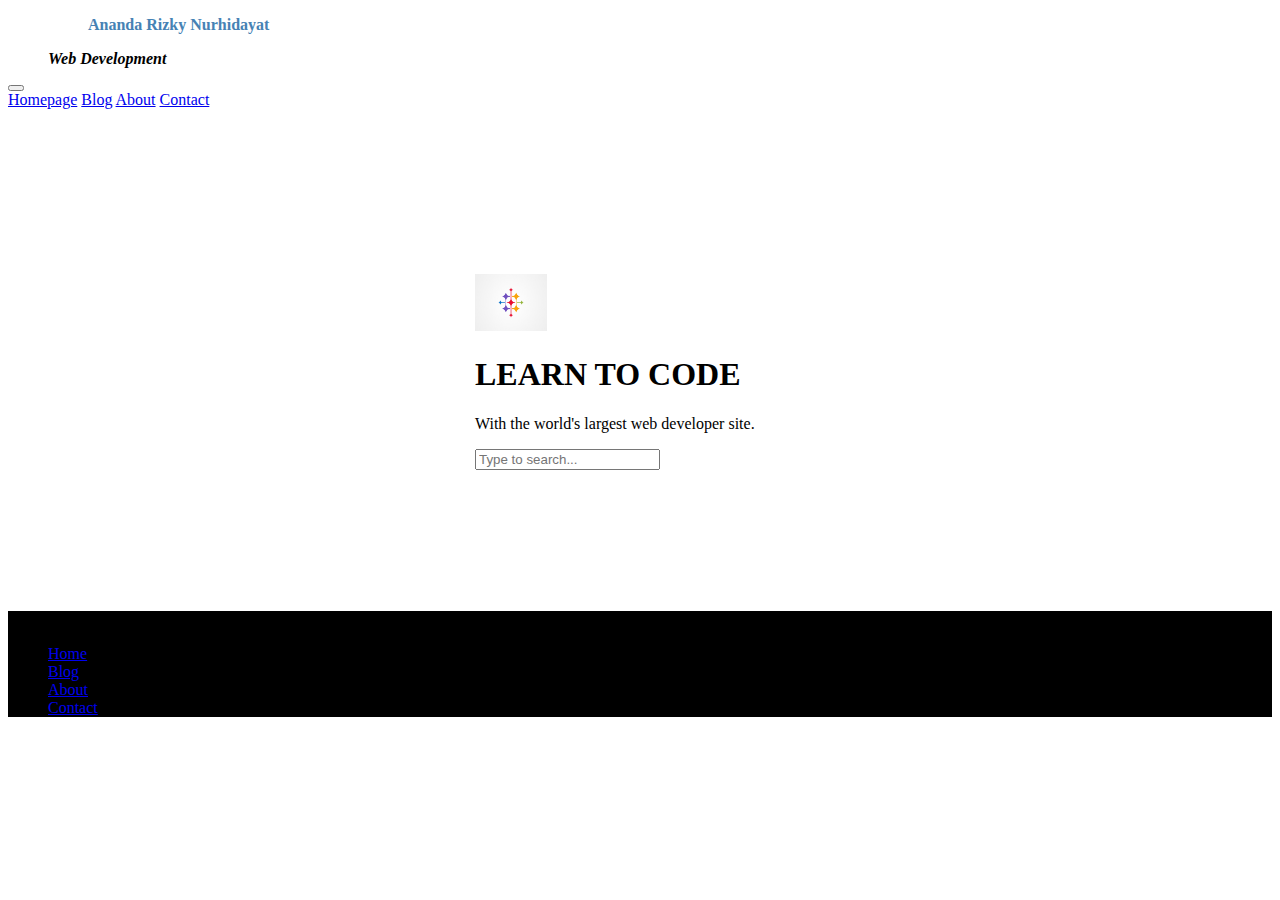
<file: index.html>
<!DOCTYPE html>
<html lang="en">
<head>
    <meta charset="UTF-8">
    <meta http-equiv="X-UA-Compatible" content="IE=edge">
    <meta name="viewport" content="width=device-width, initial-scale=1.0">
    <link href="https://cdn.jsdelivr.net/npm/bootstrap@5.1.3/dist/css/bootstrap.min.css" rel="stylesheet" integrity="sha384-1BmE4kWBq78iYhFldvKuhfTAU6auU8tT94WrHftjDbrCEXSU1oBoqyl2QvZ6jIW3" crossorigin="anonymous">
    <link rel="stylesheet" href="style.css">
    <title>Rizky - Web Development</title>
</head>

<body class="body" id="body">
    <!-- Navbar -->
    <nav class="navbar navbar-dark bg-dark text-light fixed-top">
        <div class="container-fluid">
          <figure>
            <blockquote class="blockquote" style="color: steelblue;">
              <p><b>Ananda Rizky Nurhidayat</b></p>
            </blockquote>
            <figcaption class="blockquote-footer" style="margin-bottom: -10px;">
              <cite title="Source Title"><b>Web Development</b></cite>
            </figcaption>
          </figure>
          <button class="navbar-toggler" style="margin-bottom: 5px;" type="button" data-bs-toggle="collapse" data-bs-target="#navbarNavAltMarkup" aria-controls="navbarNavAltMarkup" aria-expanded="false" aria-label="Toggle navigation">
            <span class="navbar-toggler-icon"></span>
          </button>
          <div class="collapse navbar-collapse" id="navbarNavAltMarkup">
            <div class="navbar-nav ms-auto" style="margin-top: -5px;">
              <a class="nav-link" href="index.html">Homepage</a>
              <a class="nav-link" href="blog.html">Blog</a>
              <a class="nav-link" href="about.html">About</a>
              <a class="nav-link" href="contact.html">Contact</a>
            </div>
          </div>
        </div>
      </nav>
    <!-- Navbar End -->

    <!--Jumbotron-->
      <main class="form-signin text-center modal-dialog-centered">
        <form>
          <img class="mb-4 rounded-circle" src="assets/free-logo.jpg" alt="" width="72" height="57">
          <h1 class="h3 mb-0 fw-bold text-light">LEARN TO CODE</h1>
          <p class="text-light fw-light">With the world's largest web developer site.</p>
      
          <input class="form-control" id="exampleDataList" placeholder="Type to search...">
        </form>
      </main>
    <!--End Jumbotron-->

    <!-- Footers -->
    <div class="container" style="margin-top: 10%;">
      <footer class="container-fluid d-flex flex-wrap justify-content-between align-items-center border-top fixed-bottom bg-dark">
        <p class="col-md-4 mb-0 text-muted">&copy; 2022 Company, Inc</p>
        <ul class="nav col-md-4 justify-content-end">
          <li class="nav-item"><a href="/" class="nav-link px-2 text-muted">Home</a></li>
          <li class="nav-item"><a href="blog.html" class="nav-link px-2 text-muted">Blog</a></li>
          <li class="nav-item"><a href="about.html" class="nav-link px-2 text-muted">About</a></li>
          <li class="nav-item"><a href="contact.html" class="nav-link px-2 text-muted">Contact</a></li>
        </ul>
      </footer>
    </div>
    <!-- End of Footers -->

    <script src="https://cdn.jsdelivr.net/npm/bootstrap@5.1.3/dist/js/bootstrap.bundle.min.js" integrity="sha384-ka7Sk0Gln4gmtz2MlQnikT1wXgYsOg+OMhuP+IlRH9sENBO0LRn5q+8nbTov4+1p" crossorigin="anonymous"></script>
</body>
</html>
</file>
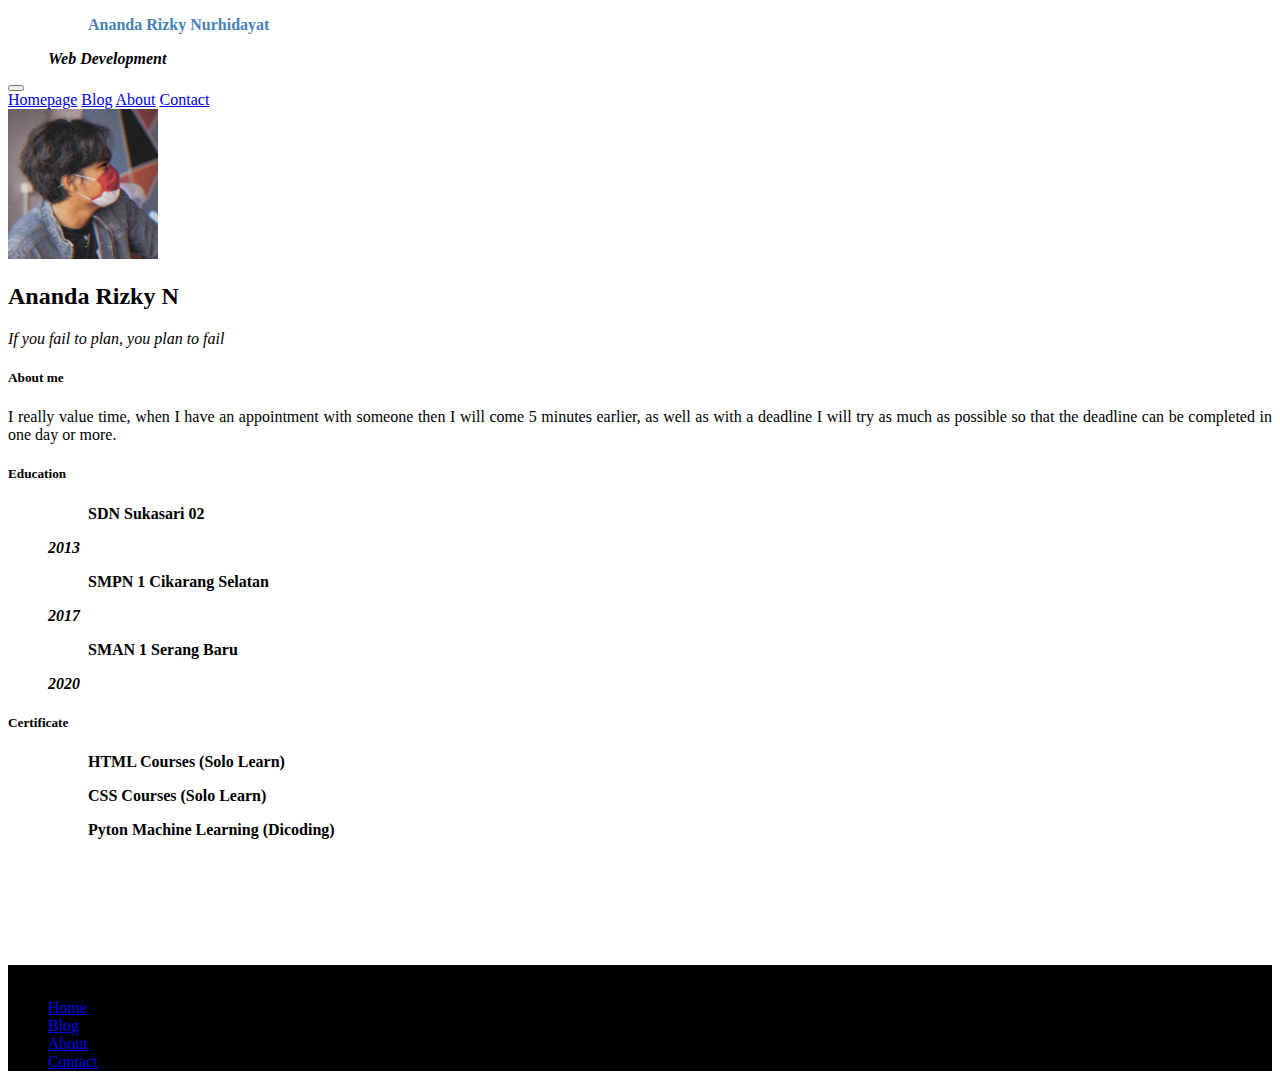
<file: about.html>
<!DOCTYPE html>
<html lang="en">
<head>
    <meta charset="UTF-8">
    <meta http-equiv="X-UA-Compatible" content="IE=edge">
    <meta name="viewport" content="width=device-width, initial-scale=1.0">
    <link href="https://cdn.jsdelivr.net/npm/bootstrap@5.1.3/dist/css/bootstrap.min.css" rel="stylesheet" integrity="sha384-1BmE4kWBq78iYhFldvKuhfTAU6auU8tT94WrHftjDbrCEXSU1oBoqyl2QvZ6jIW3" crossorigin="anonymous">
    <link rel="stylesheet" href="style.css">
    <title>Rizky - Web Development</title>
</head>

<body class="body" id="body">
    <!-- Navbar -->
    <nav class="navbar navbar-dark bg-dark text-light sticky-top">
        <div class="container-fluid">
          <figure>
            <blockquote class="blockquote" style="color: steelblue;">
              <p><b>Ananda Rizky Nurhidayat</b></p>
            </blockquote>
            <figcaption class="blockquote-footer" style="margin-bottom: -10px;">
              <cite title="Source Title"><b>Web Development</b></cite>
            </figcaption>
          </figure>
          <button class="navbar-toggler" style="margin-bottom: 5px;" type="button" data-bs-toggle="collapse" data-bs-target="#navbarNavAltMarkup" aria-controls="navbarNavAltMarkup" aria-expanded="false" aria-label="Toggle navigation">
            <span class="navbar-toggler-icon"></span>
          </button>
          <div class="collapse navbar-collapse" id="navbarNavAltMarkup">
            <div class="navbar-nav" style="margin-top: -5px;">
              <a class="nav-link active" aria-current="page" href="index.html">Homepage</a>
              <a class="nav-link" href="blog.html">Blog</a>
              <a class="nav-link" href="about.html">About</a>
              <a class="nav-link" href="contact.html">Contact</a>
            </div>
          </div>
        </div>
      </nav>
      <!-- Navbar End -->

      <!-- Biograph -->
      <main>
        <div class="d-flex flex-column flex-shrink-0 text-white offcanvas-body" style="width: fit-content;">
          <div class="row text-center align-items-center">
            <div class="col-12">
              <img src="assets/rizky.jpg" width="150" height="150"/>
              <h2 class="mt-2">Ananda Rizky N</h2>
              <i>If you fail to plan, you plan to fail</i>
          </div>
          <div class="row">
            <div class="col-sm-4 g-4">
              <div class="card">
                <div class="card-body bg-dark">
                  <h5 class="card-title text-info">About me</h5>
                </div>
              </div>
              <div class="card">
                <div class="card-body bg-primary bg-opacity-50">
                  <p class="card-title text-light" style="text-align: justify;">
                    I really value time, when I have an appointment with someone then I will come 5 minutes earlier,
                    as well as with a deadline I will try as much as possible so that the deadline can be completed in one day or more.
                  </p>
                </div>
              </div>
            </div>
            <div class="col-sm-4 g-4">
              <div class="card">
                <div class="card-body bg-dark">
                  <h5 class="card-title text-info">Education</h5>
                </div>
              </div>
              <div class="card">
                <div class="card-body bg-success bg-opacity-50" style="text-align: left;">
                    <figure class="education" id="education">
                      <blockquote class="blockquote" style="font-size: medium;">
                        <p><b>SDN Sukasari 02</b></p>
                      </blockquote>
                      <figcaption class="blockquote-footer">
                        <cite title="Source Title"><b>2013</b></cite>
                      </figcaption>
        
                      <blockquote class="blockquote" style="font-size: medium;">
                        <p><b>SMPN 1 Cikarang Selatan</b></p>
                      </blockquote>
                      <figcaption class="blockquote-footer">
                        <cite title="Source Title"><b>2017</b></cite>
                      </figcaption>
        
                      <blockquote class="blockquote" style="font-size: medium;">
                        <p><b>SMAN 1 Serang Baru</b></p>
                      </blockquote>
                      <figcaption class="blockquote-footer">
                        <cite title="Source Title"><b>2020</b></cite>
                      </figcaption>
                    </figure>
                </div>
              </div>
            </div>
            <div class="col-sm-4 g-4">
              <div class="card">
                <div class="card-body bg-dark">
                  <h5 class="card-title text-info">Certificate</h5>
                </div>
              </div>
              <div class="card">
                <div class="card-body bg-primary bg-opacity-50">
                  <p class="card-title text-light" style="text-align: left;">
                    <figure class="certificate" id="certificate">
                      <blockquote class="blockquote" style="font-size: medium;">
                        <p><b>HTML Courses (Solo Learn)</b></p>
                      </blockquote>
        
                      <blockquote class="blockquote" style="font-size: medium;">
                        <p><b>CSS Courses (Solo Learn)</b></p>
                      </blockquote>
        
                      <blockquote class="blockquote" style="font-size: medium;">
                        <p><b>Pyton Machine Learning (Dicoding)</b></p>
                      </blockquote>
                    </figure>
                  </p>
                </div>
              </div>
            </div>
          </div>
        </div>
      </main>
      <!-- End of Biograph -->

    <!-- Footers -->
    <div class="container" style="margin-top: 10%;">
      <footer class="container-fluid d-flex flex-wrap justify-content-between align-items-center border-top fixed-bottom bg-dark">
        <p class="col-md-4 mb-0 text-muted">&copy; 2022 Company, Inc</p>
        <ul class="nav col-md-4 justify-content-end">
          <li class="nav-item"><a href="/" class="nav-link px-2 text-muted">Home</a></li>
          <li class="nav-item"><a href="blog.html" class="nav-link px-2 text-muted">Blog</a></li>
          <li class="nav-item"><a href="about.html" class="nav-link px-2 text-muted">About</a></li>
          <li class="nav-item"><a href="contact.html" class="nav-link px-2 text-muted">Contact</a></li>
        </ul>
      </footer>
    </div>
    <!-- End of Footers -->
    <script src="https://cdn.jsdelivr.net/npm/bootstrap@5.1.3/dist/js/bootstrap.bundle.min.js" integrity="sha384-ka7Sk0Gln4gmtz2MlQnikT1wXgYsOg+OMhuP+IlRH9sENBO0LRn5q+8nbTov4+1p" crossorigin="anonymous"></script>
</body>
</html>
</file>
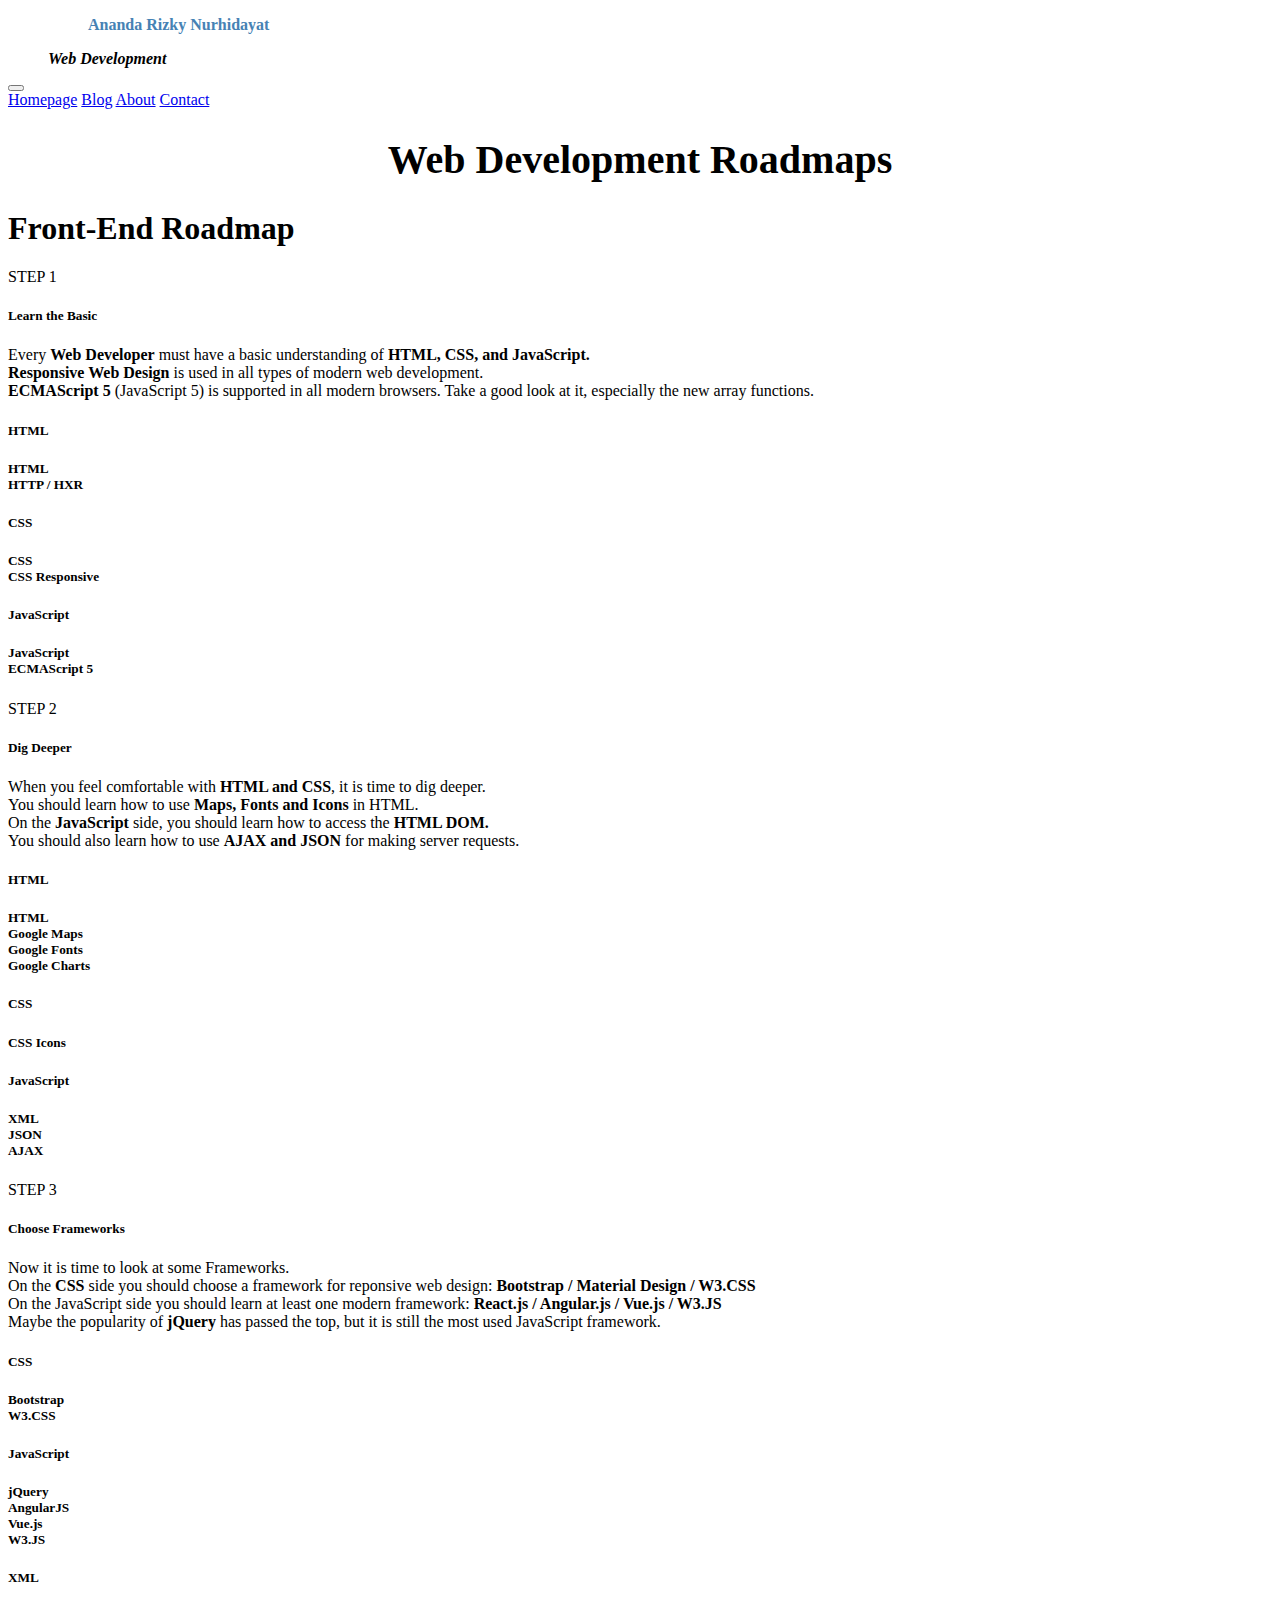
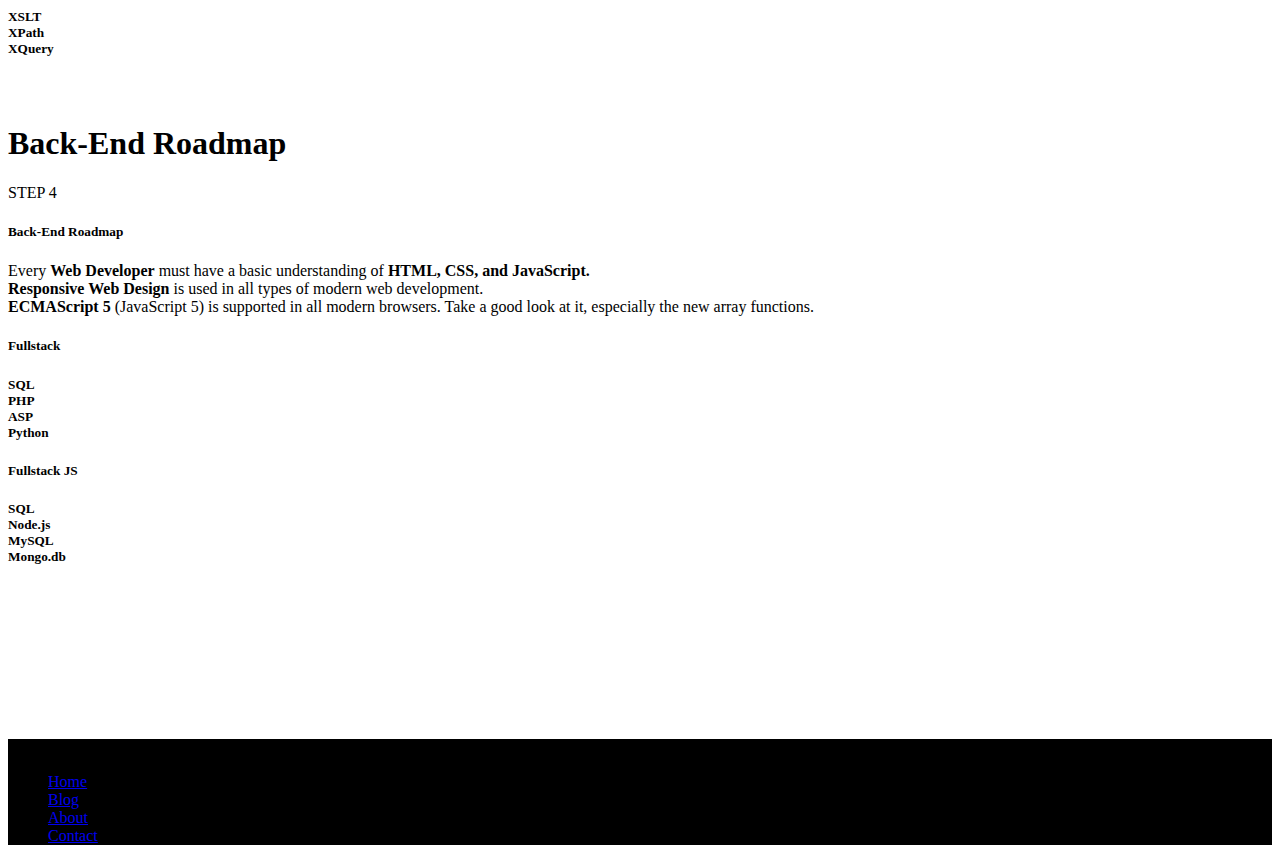
<file: blog.html>
<!DOCTYPE html>
<html lang="en">
<head>
    <meta charset="UTF-8">
    <meta http-equiv="X-UA-Compatible" content="IE=edge">
    <meta name="viewport" content="width=device-width, initial-scale=1.0">
    <link href="https://cdn.jsdelivr.net/npm/bootstrap@5.1.3/dist/css/bootstrap.min.css" rel="stylesheet" integrity="sha384-1BmE4kWBq78iYhFldvKuhfTAU6auU8tT94WrHftjDbrCEXSU1oBoqyl2QvZ6jIW3" crossorigin="anonymous">
    <link rel="stylesheet" href="style.css">
    <title>Rizky - Web Development</title>
</head>

<body class="body" id="body">
    <!-- Navbar -->
    <nav class="navbar navbar-dark bg-dark text-light sticky-top">
        <div class="container-fluid">
          <figure>
            <blockquote class="blockquote" style="color: steelblue;">
              <p><b>Ananda Rizky Nurhidayat</b></p>
            </blockquote>
            <figcaption class="blockquote-footer" style="margin-bottom: -10px;">
              <cite title="Source Title"><b>Web Development</b></cite>
            </figcaption>
          </figure>
          <button class="navbar-toggler" style="margin-bottom: 5px;" type="button" data-bs-toggle="collapse" data-bs-target="#navbarNavAltMarkup" aria-controls="navbarNavAltMarkup" aria-expanded="false" aria-label="Toggle navigation">
            <span class="navbar-toggler-icon"></span>
          </button>
          <div class="collapse navbar-collapse" id="navbarNavAltMarkup">
            <div class="navbar-nav" style="margin-top: -5px;">
              <a class="nav-link active" aria-current="page" href="index.html">Homepage</a>
              <a class="nav-link" href="blog.html">Blog</a>
              <a class="nav-link" href="about.html">About</a>
              <a class="nav-link" href="contact.html">Contact</a>
            </div>
          </div>
        </div>
      </nav>
      <!-- Navbar End -->

          <!-- Front-End Roadmap -->
          <h1 class="heading text-light" style="text-align: center; font-size: 40px;">Web Development Roadmaps</h1>
          <div class ="blog container" id="blog" style="padding-bottom: 2%;">
            <div class="p-3 mb-4 text-dark rounded offcanvas-title">
              <div class="col-md-12">
                <h1 class="display-5 fst-italic text-light text-opacity-50 text-center">Front-End Roadmap</h1>
                <div class="card text-center">
                  <div class="card-header">
                    STEP 1
                  </div>
                  <div class="card-body bg-secondary bg-opacity-75 text-light">
                    <h5 class="card-title">Learn the Basic</h5>
                      <p class="card-text text-dark" style="text-align: left;">Every <b>Web Developer</b> must have a basic understanding of <b>HTML, CSS, and JavaScript.</b></br>
                        <b>Responsive Web Design</b> is used in all types of modern web development. </br>
                        <b>ECMAScript 5</b> (JavaScript 5) is supported in all modern browsers. Take a good look at it, especially the new array functions.
                      </p>
                      <div class="row">
                        <div class="col-sm-4 g-4">
                          <div class="card">
                            <div class="card-body text-dark">
                              <h5 class="card-title">HTML</h5>
                            </div>
                          </div>
                          <div class="card">
                            <div class="card-body bg-dark">
                              <h5 class="card-title text-light" style="text-align: left;">
                                HTML </br>
                                HTTP / HXR
                              </h5>
                            </div>
                          </div>
                        </div>
                        <div class="col-sm-4 g-4">
                          <div class="card">
                            <div class="card-body text-dark">
                              <h5 class="card-title">CSS</h5>
                            </div>
                          </div>
                          <div class="card">
                            <div class="card-body bg-dark">
                              <h5 class="card-title text-light" style="text-align: left;">
                                CSS </br>
                                CSS Responsive
                              </h5>
                            </div>
                          </div>
                        </div>
                        <div class="col-sm-4 g-4">
                          <div class="card">
                            <div class="card-body text-dark">
                              <h5 class="card-title">JavaScript</h5>
                            </div>
                          </div>
                          <div class="card">
                            <div class="card-body bg-dark">
                              <h5 class="card-title text-light" style="text-align: left;">
                                JavaScript </br>
                                ECMAScript 5
                              </h5>
                            </div>
                          </div>
                        </div>
                      </div>
                  </div>
                </div>
              </div>

                <div class="card mt-3 text-center">
                  <div class="card-header">
                    STEP 2
                  </div>
                  <div class="card-body bg-warning bg-opacity-75 text-light">
                    <h5 class="card-title">Dig Deeper</h5>
                      <p class="card-text text-dark" style="text-align: left;">When you feel comfortable with <b>HTML and CSS</b>, it is time to dig deeper.</br>
                        You should learn how to use <b>Maps, Fonts and Icons</b> in HTML.</br>
                        On the <b>JavaScript</b> side, you should learn how to access the <b>HTML DOM.</b></br>
                        You should also learn how to use <b>AJAX and JSON</b> for making server requests.
                      </p>
                      <div class="row">
                        <div class="col-sm-4 g-4">
                          <div class="card">
                            <div class="card-body text-dark">
                              <h5 class="card-title">HTML</h5>
                            </div>
                          </div>
                          <div class="card">
                            <div class="card-body bg-dark">
                              <h5 class="card-title text-light" style="text-align: left;">
                                HTML </br>
                                Google Maps </br>
                                Google Fonts </br>
                                Google Charts
                              </h5>
                            </div>
                          </div>
                        </div>
                        <div class="col-sm-4 g-4">
                          <div class="card">
                            <div class="card-body text-dark">
                              <h5 class="card-title">CSS</h5>
                            </div>
                          </div>
                          <div class="card">
                            <div class="card-body bg-dark">
                              <h5 class="card-title text-light" style="text-align: left;">
                                CSS Icons
                              </h5>
                            </div>
                          </div>
                        </div>
                        <div class="col-sm-4 g-4">
                          <div class="card">
                            <div class="card-body text-dark">
                              <h5 class="card-title">JavaScript</h5>
                            </div>
                          </div>
                          <div class="card">
                            <div class="card-body bg-dark">
                              <h5 class="card-title text-light" style="text-align: left;">
                                XML </br>
                                JSON </br>
                                AJAX </br>
                              </h5>
                            </div>
                          </div>
                        </div>
                      </div>
                    </div>
                  </div>

                <div class="card mt-3 text-center">
                  <div class="card-header">
                    STEP 3
                  </div>
                  <div class="card-body bg-success bg-opacity-75 text-light">
                    <h5 class="card-title">Choose Frameworks</h5>
                      <p class="card-text text-dark" style="text-align: left;">
                        Now it is time to look at some Frameworks. </br>
                        On the <b>CSS</b> side you should choose a framework for reponsive web design: <b>Bootstrap  /  Material Design  /  W3.CSS</b> </br>
                        On the JavaScript side you should learn at least one modern framework: <b>React.js  /  Angular.js  /  Vue.js   /  W3.JS</b> </br>
                        Maybe the popularity of <b>jQuery</b> has passed the top, but it is still the most used JavaScript framework.
                      </p>
                      <div class="row">
                        <div class="col-sm-4 g-4">
                          <div class="card">
                            <div class="card-body text-dark">
                              <h5 class="card-title">CSS</h5>
                            </div>
                          </div>
                          <div class="card">
                            <div class="card-body bg-dark">
                              <h5 class="card-title text-light" style="text-align: left;">
                                Bootstrap </br>
                                W3.CSS
                              </h5>
                            </div>
                          </div>
                        </div>
                        <div class="col-sm-4 g-4">
                          <div class="card">
                            <div class="card-body text-dark">
                              <h5 class="card-title">JavaScript</h5>
                            </div>
                          </div>
                          <div class="card">
                            <div class="card-body bg-dark">
                              <h5 class="card-title text-light" style="text-align: left;">
                                jQuery </br>
                                AngularJS </br>
                                Vue.js </br>
                                W3.JS
                              </h5>
                            </div>
                          </div>
                        </div>
                        <div class="col-sm-4 g-4">
                          <div class="card">
                            <div class="card-body text-dark">
                              <h5 class="card-title">XML</h5>
                            </div>
                          </div>
                          <div class="card">
                            <div class="card-body bg-dark">
                              <h5 class="card-title text-light" style="text-align: left;">
                                XSLT </br>
                                XPath </br>
                                XQuery
                              </h5>
                            </div>
                          </div>
                        </div>
                      </div>
                    </div>
                  </div>
                </div>
              </div>
            </div>
          </div>
          <!-- End of Front-End Roadmap --> 

          <!-- Back-End Roadmap -->
            <div class ="blog container" id="blog" style="padding-bottom: 2%;">
              <div class="p-3 mb-4 text-dark rounded offcanvas-title">
                <div class="col-md-12">
                  <h1 class="display-5 fst-italic text-light text-opacity-50 text-center">Back-End Roadmap</h1>
                  <div class="card text-center">
                    <div class="card-header">
                      STEP 4
                    </div>
                    <div class="card-body bg-info bg-opacity-75 text-light">
                      <h5 class="card-title">Back-End Roadmap</h5>
                        <p class="card-text text-dark" style="text-align: left;">Every <b>Web Developer</b> must have a basic understanding of <b>HTML, CSS, and JavaScript.</b></br>
                          <b>Responsive Web Design</b> is used in all types of modern web development. </br>
                          <b>ECMAScript 5</b> (JavaScript 5) is supported in all modern browsers. Take a good look at it, especially the new array functions.
                        </p>
                        <div class="row">
                          <div class="col-sm-6 g-4">
                            <div class="card">
                              <div class="card-body text-dark">
                                <h5 class="card-title">Fullstack</h5>
                              </div>
                            </div>
                            <div class="card">
                              <div class="card-body bg-dark">
                                <h5 class="card-title text-light" style="text-align: left;">
                                  SQL </br>
                                  PHP </br>
                                  ASP </br>
                                  Python
                                </h5>
                              </div>
                            </div>
                          </div>
                          <div class="col-sm-6 g-4">
                            <div class="card">
                              <div class="card-body text-dark">
                                <h5 class="card-title">Fullstack JS</h5>
                              </div>
                            </div>
                            <div class="card">
                              <div class="card-body bg-dark">
                                <h5 class="card-title text-light" style="text-align: left;">
                                  SQL </br>
                                  Node.js </br>
                                  MySQL </br>
                                  Mongo.db
                                </h5>
                              </div>
                            </div>
                          </div>
                        </div>
                    </div>
                  </div>
                </div>
              </div>
            </div>
          <!-- End of Back-End Roadmap -->

      <!-- Footers -->
      <div class="container" style="margin-top: 10%;">
        <footer class="container-fluid d-flex flex-wrap justify-content-between align-items-center border-top fixed-bottom bg-dark">
          <p class="col-md-4 mb-0 text-muted">&copy; 2022 Company, Inc</p>
          <ul class="nav col-md-4 justify-content-end">
            <li class="nav-item"><a href="/" class="nav-link px-2 text-muted">Home</a></li>
            <li class="nav-item"><a href="blog.html" class="nav-link px-2 text-muted">Blog</a></li>
            <li class="nav-item"><a href="about.html" class="nav-link px-2 text-muted">About</a></li>
            <li class="nav-item"><a href="contact.html" class="nav-link px-2 text-muted">Contact</a></li>
          </ul>
        </footer>
      </div>
      <!-- End of Footers -->
    <script src="https://cdn.jsdelivr.net/npm/bootstrap@5.1.3/dist/js/bootstrap.bundle.min.js" integrity="sha384-ka7Sk0Gln4gmtz2MlQnikT1wXgYsOg+OMhuP+IlRH9sENBO0LRn5q+8nbTov4+1p" crossorigin="anonymous"></script>
</body>
</html>
</file>
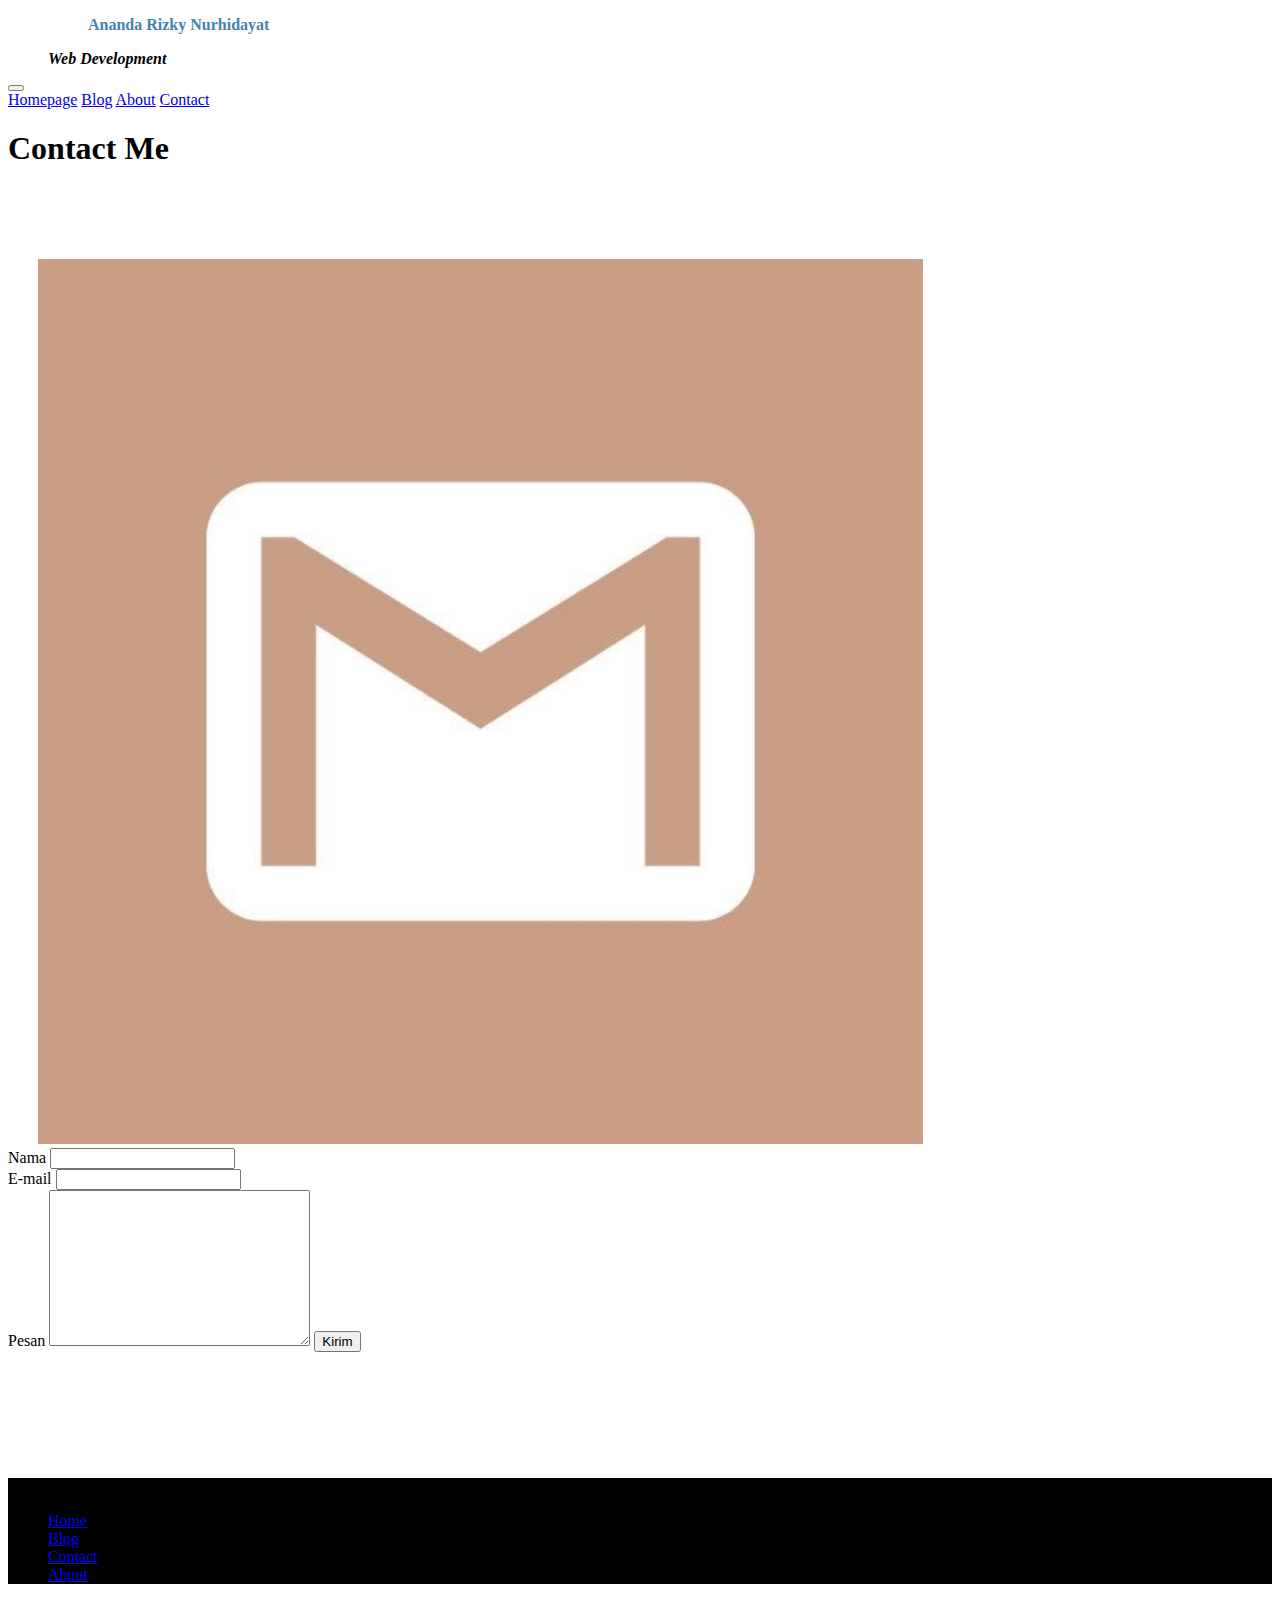
<file: contact.html>
<!DOCTYPE html>
<html lang="en">
<head>
    <meta charset="UTF-8">
    <meta http-equiv="X-UA-Compatible" content="IE=edge">
    <meta name="viewport" content="width=device-width, initial-scale=1.0">
    <link href="https://cdn.jsdelivr.net/npm/bootstrap@5.1.3/dist/css/bootstrap.min.css" rel="stylesheet" integrity="sha384-1BmE4kWBq78iYhFldvKuhfTAU6auU8tT94WrHftjDbrCEXSU1oBoqyl2QvZ6jIW3" crossorigin="anonymous">
    <link rel="stylesheet" href="style.css">
    <title>Rizky - Web Development</title>
</head>

<body class="body" id="body">
    <!-- Navbar -->
    <nav class="navbar navbar-dark bg-dark text-light sticky-top">
        <div class="container-fluid">
          <figure>
            <blockquote class="blockquote" style="color: steelblue;">
              <p><b>Ananda Rizky Nurhidayat</b></p>
            </blockquote>
            <figcaption class="blockquote-footer" style="margin-bottom: -10px;">
              <cite title="Source Title"><b>Web Development</b></cite>
            </figcaption>
          </figure>
          <button class="navbar-toggler" style="margin-bottom: 5px;" type="button" data-bs-toggle="collapse" data-bs-target="#navbarNavAltMarkup" aria-controls="navbarNavAltMarkup" aria-expanded="false" aria-label="Toggle navigation">
            <span class="navbar-toggler-icon"></span>
          </button>
          <div class="collapse navbar-collapse" id="navbarNavAltMarkup">
            <div class="navbar-nav" style="margin-top: -5px;">
              <a class="nav-link active" aria-current="page" href="index.html">Homepage</a>
              <a class="nav-link" href="blog.html">Blog</a>
              <a class="nav-link" href="about.html">About</a>
              <a class="nav-link" href="contact.html">Contact</a>
            </div>
          </div>
        </div>
      </nav>
      <!-- Navbar End -->

      <!-- Modals -->
      <div class="hubungi" id="hubungi">
        <div class="container">
          <div class="row text-center">
            <h1 class="display-5 fw-bold text-primary text-opacity-75">
              Contact Me
            </h1>
          </div>
          <div class="row">
            <div class="col-md-6">
              <img src="assets/logo.jpeg" alt="" width="70%" style="margin-top: 70px; margin-left: 30px;" />
            </div>
            <div class="col-md-6">
              <form>
                <div class="mb-3">
                  <label for="exampleInputEmail1" class="form-label fw-bolder text-light">Nama</label>
                  <input
                    type="text"
                    class="form-control"
                    id="exampleInputEmail1"
                    aria-describedby="emailHelp"
                  />
                </div>
                <div class="mb-3">
                  <label for="exampleInputPassword1" class="form-label fw-bolder text-light">E-mail</label
                  >
                  <input
                    type="email"
                    class="form-control"
                    id="exampleInputPassword1"
                  />
                </div>
                <label for="exampleInputEmail1" class="form-label fw-bolder text-light">Pesan</label>
                <textarea
                  class="form-control"
                  name="pesan"
                  id="pesan"
                  cols="30"
                  rows="10"
                ></textarea>
                <button type="submit" class="btn btn-primary mt-3 col-12">Kirim</button>
              </form>
            </div>
          </div>
        </div>
      </div>
      <!-- End of Modals -->

    <!-- Footers -->
    <div class="container" style="margin-top: 10%;">
      <footer class="container-fluid d-flex flex-wrap justify-content-between align-items-center border-top fixed-bottom bg-dark">
        <p class="col-md-4 mb-0 text-muted">&copy; 2022 Company, Inc</p>
        <ul class="nav col-md-4 justify-content-end">
          <li class="nav-item"><a href="/" class="nav-link px-2 text-muted">Home</a></li>
          <li class="nav-item"><a href="blog.html" class="nav-link px-2 text-muted">Blog</a></li>
          <li class="nav-item"><a href="contact.html" class="nav-link px-2 text-muted">Contact</a></li>
          <li class="nav-item"><a href="about.html" class="nav-link px-2 text-muted">About</a></li>
        </ul>
      </footer>
    </div>
    <!-- End of Footers -->
    <script src="https://cdn.jsdelivr.net/npm/bootstrap@5.1.3/dist/js/bootstrap.bundle.min.js" integrity="sha384-ka7Sk0Gln4gmtz2MlQnikT1wXgYsOg+OMhuP+IlRH9sENBO0LRn5q+8nbTov4+1p" crossorigin="anonymous"></script>
</body>
</html>
</file>
<file: style.css>
.body {
  background-image: url(http://www.pixelstalk.net/wp-content/uploads/2016/11/Free-HD-Flat-Design-Photos.jpg);
  background-repeat: no-repeat;
  background-attachment: fixed;
  background-size: cover;
}

.form-signin {
  width: 100%;
  max-width: 330px;
  padding: 15px;
  margin: auto;
  margin-top: 150px;
}

.form-signin .checkbox {
  font-weight: 400;
}

.form-signin .form-floating:focus-within {
  z-index: 2;
}

.form-signin input[type="email"] {
  margin-bottom: -1px;
  border-bottom-right-radius: 0;
  border-bottom-left-radius: 0;
}

.form-signin input[type="password"] {
  margin-bottom: 10px;
  border-top-left-radius: 0;
  border-top-right-radius: 0;
}

h1,
h2,
h3 {
  font-family: "Playfair Display", Georgia, "Times New Roman",
    serif /*rtl:Amiri, Georgia, "Times New Roman", serif*/;
}

.image {
  width: fit-content;
}

.blog {
  max-width: fit-content;
}

.copyright,
footer {
  background: currentColor;
}
</file>
